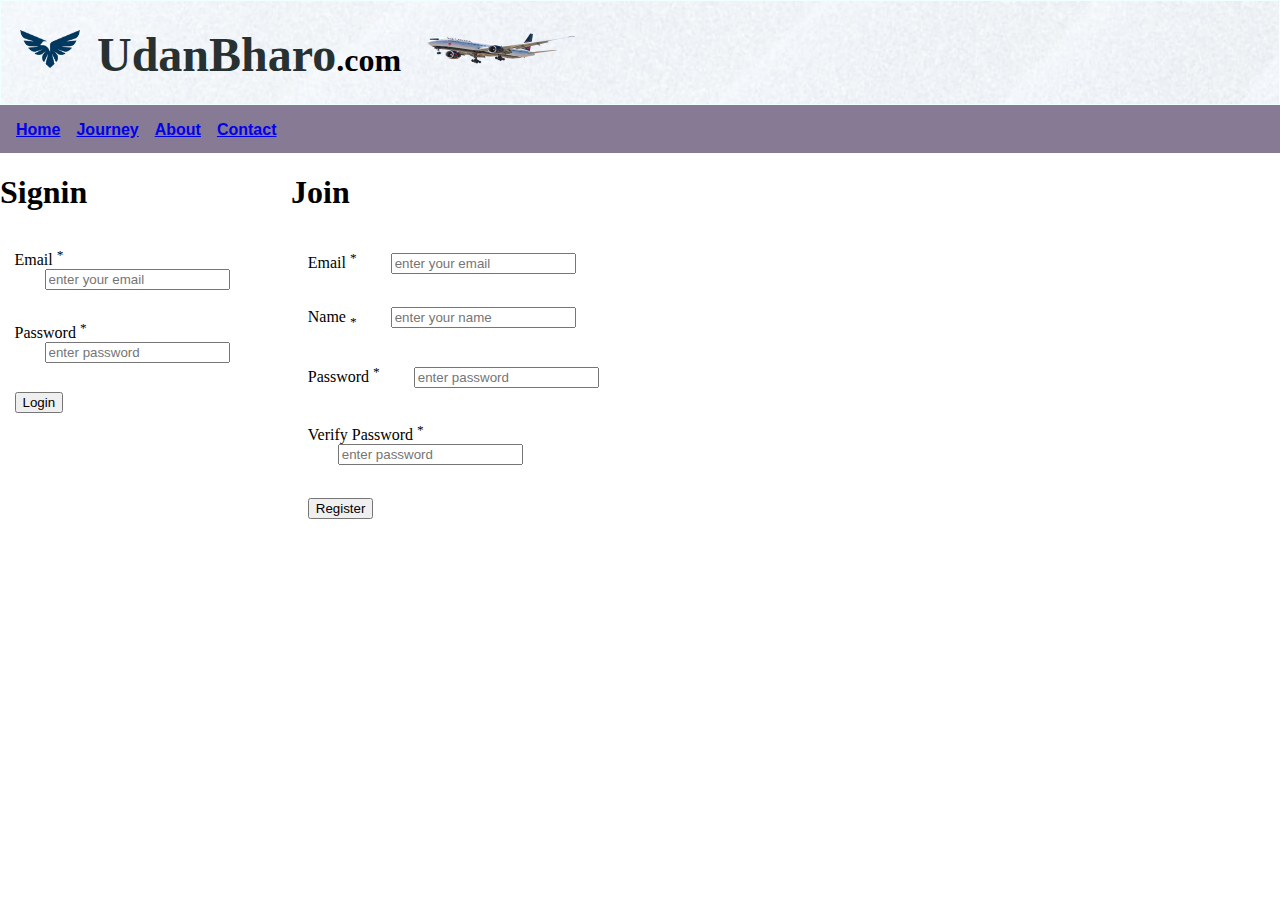
<file: index.html>
<!DOCTYPE html>
<html lang="en">

<head>
    <meta charset="UTF-8">
    <meta http-equiv="X-UA-Compatible" content="IE=edge">
    <meta name="viewport" content="width=device-width, initial-scale=1.0">
    <title>Document</title>
    <link rel="stylesheet" href="/index.css">
</head>

<body>
    <section class="first">
        <div> <img src="/logo/logo1.png" alt="UdanBharo"></div>

        <h1><span class="logo1">UdanBharo</span><span class="logo2">.com</span>
            <img src="/logo/aer.png" alt="aeroplane">

    </section>
    <section class="second">
        
        <div class="section2-div1"><a href="/Image/image04.jpg" target=" blank">Home</a></div>
        <div class="section2-div2"><a href="#">Journey</a></div>
        <div class="section2-div3"><a href="#">About</a></div>
        <div class="section2-div4"><a href="#">Contact</a></div>
        
    </section>
<section class="third">
    <form action=""  class="form1">
        <h1>Signin</h1>
        <div>
            <label for="email">Email <sup>*</sup></label>
            <input type="email" id="email" placeholder="enter your email" required >
        </div>
        <div>
            <label for="password">Password <sup>*</sup></label>
            <input type="password" id="password" placeholder="enter password" required >
        </div>
        <div>
            <button>Login</button>
        </div>
       


    </form>
   
    <form action="" class="form2">
        <h1>Join</h1>
        <div>
            <label for="email">Email <sup>*</sup></label>
            <input type="email" id="email" placeholder="enter your email" required >
        </div>
        <div>
            <label for="name">Name <sub>*</sub></label>
            <input type="text" id="name" placeholder="enter your name" required>
        </div>
        <div>
            <label for="password">Password <sup>*</sup></label>
            <input type="password" id="password" placeholder="enter password" required >
        </div>
        <div>
            <label for="password">Verify Password <sup>*</sup></label>
            <input type="password" id="password" placeholder="enter password" required >
        </div>

        <div>
            <button>Register</button>
        </div>
    </form>
</section>
</body>

</html>
</file>
<file: index.css>
/* header */
body{
    margin: 0%;
}
section.first{
    display: flex;
    background-image: url(/Image/image01.jpg);
    border: 1px solid;
    border-color: azure;
}
div img{
height: 80px;
width: 70px;
padding: 13px;
margin-left: 1%;
}
.logo1{
    font-family: cursive;
    color: rgb(39, 49, 49);
    font-size: 3rem;
}
img{
    height: 100px;
    width: 200px;
    margin: -5%;
}

/* for secong section */
section.second{
    display: flex;
    background-color: rgb(135, 122, 148);
    height: 3rem;
    color: aliceblue;
    text-decoration: none;
    
}
.second div{
margin-top: 1rem;
margin-left: 1rem;
font-family:Arial, Helvetica, sans-serif;
font-weight: 900;
text-decoration: none;

}
section.second div :hover{
color: aliceblue;
background-color: rgb(171, 161, 189);
padding: .3rem;
border-radius: 1rem;

}


                /* section third */

.third{
    display: flex;
}           
form.form2{
    
}     
form div{
    padding: 5%;
}
div input{
    margin-left:30px ;
}
</file>
